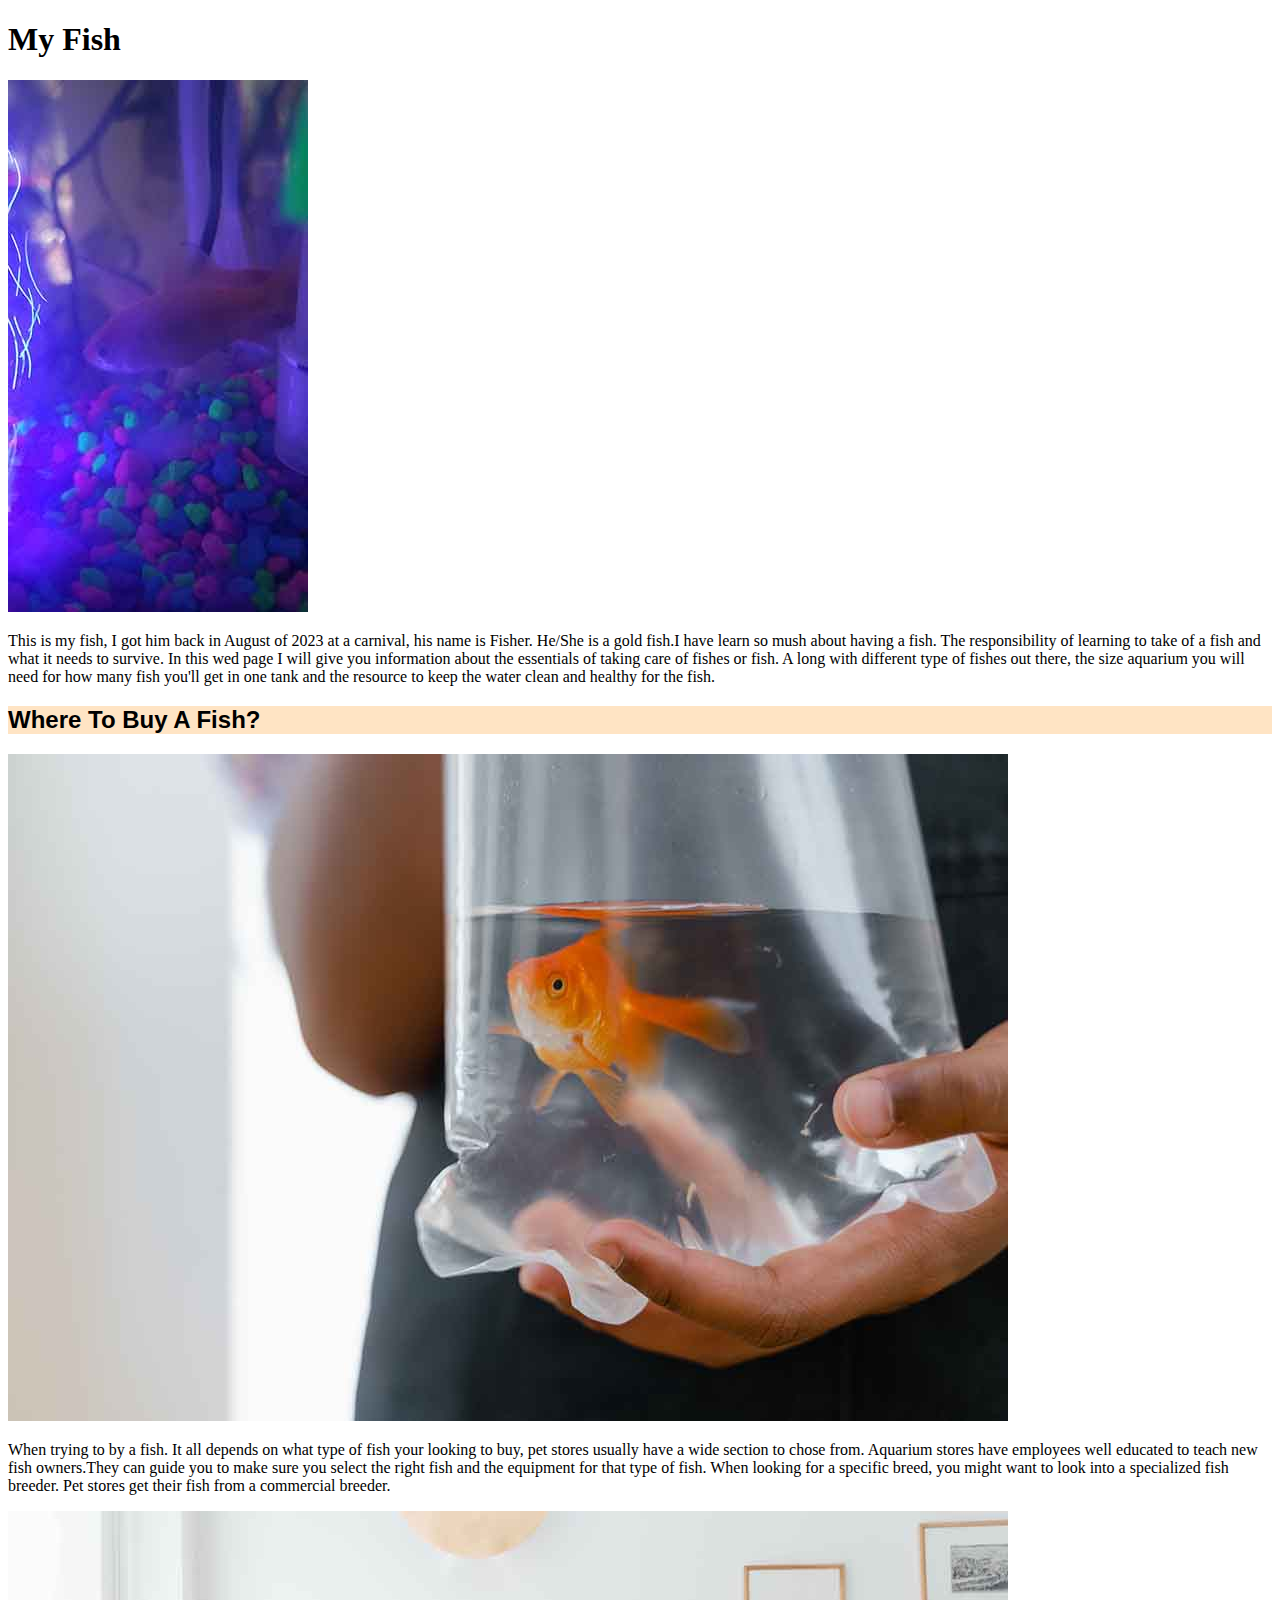
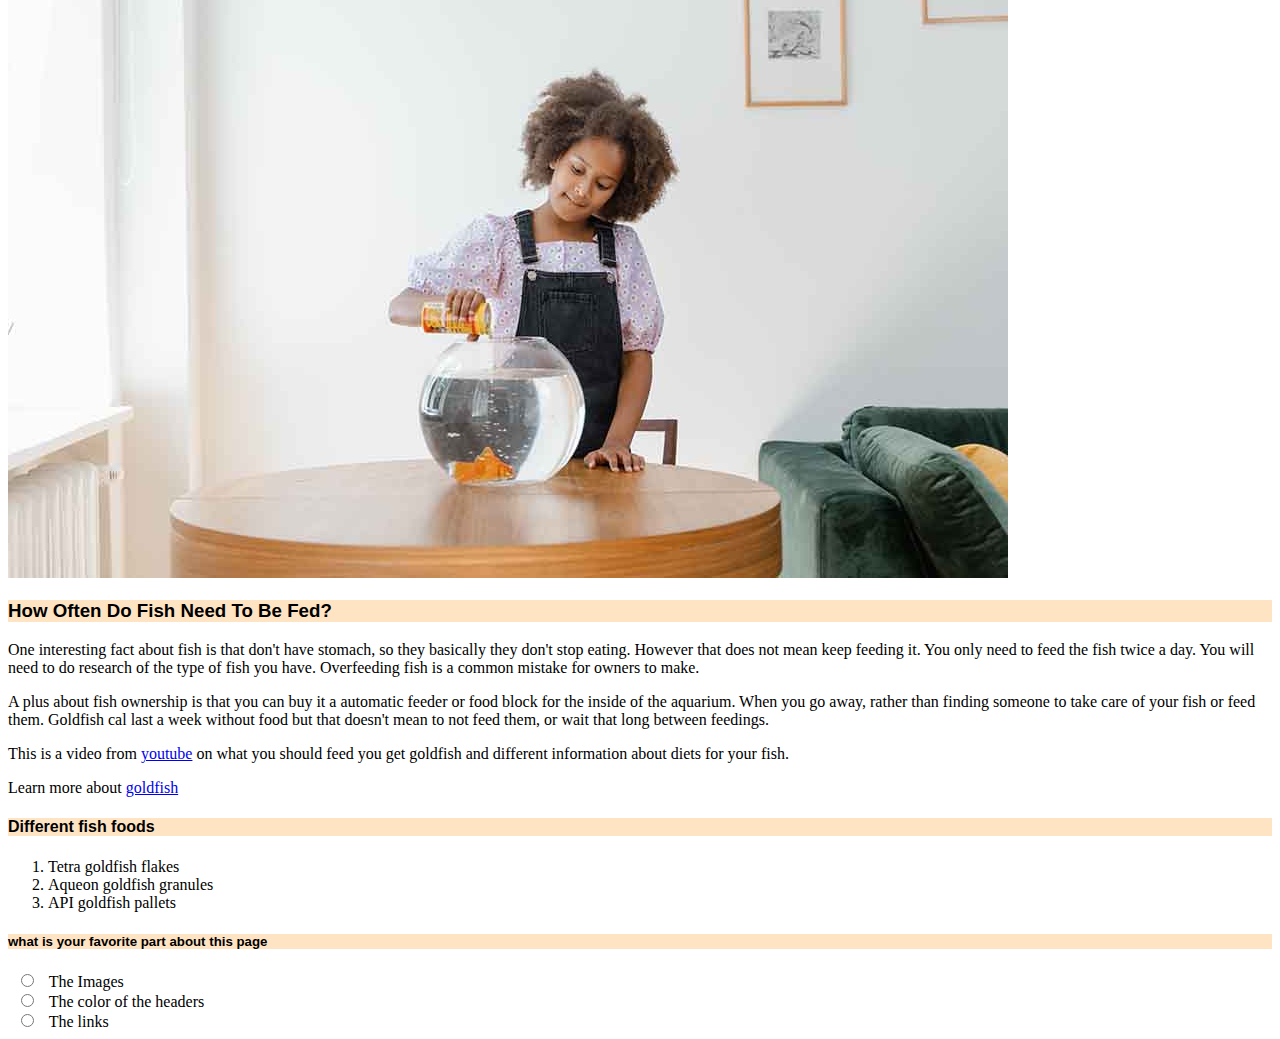
<file: index.html>
<!DOCTYPE html>
<html lang="en">
<head>
    <meta charset="UTF-8">
    <meta name="viewport" content="width=device-width, initial-scale=1.0">
    <title>Project 2 HTML 2</title>
    <link rel="stylesheet" href="main.css" type="text/css">

</head>
<body>
<H1> My Fish </H1>
<img src="images/my fish.jpg" alt="my fish">
<p> This is my fish, I got him back in August of 2023 at a carnival, his name is Fisher.
    He/She is a gold fish.I have learn so mush about having a fish. The responsibility of
    learning to take of a fish and what it needs to survive. In this wed page I will give you 
    information about the essentials of taking care of fishes or fish. A long with different type
      of fishes out there, the size aquarium you will need for how many fish you'll get
      in one tank and the resource to keep the water clean and healthy for the fish.  </p>
<h2 class="heading"> Where To Buy A Fish?</h2>
<img src="images/pexels-mart-production-8434624.jpg" alt="fish in a bag">
<p>When trying to by a fish. It all depends on what type of fish your looking to buy, pet 
    stores usually have a wide section to chose from. Aquarium stores have employees well
    educated to teach new fish owners.They can guide you to make sure you select the right 
    fish and the equipment for that type of fish. When looking for a specific breed, you might 
    want to look into a specialized fish breeder. Pet stores get their fish from a commercial breeder.  </p>
    <img src="images/pexels-mart-production-8434692.jpg" alt="">
<h3 class="heading">How Often Do Fish Need To Be Fed?</h3>
<p>One interesting fact about fish is that don't have stomach, so they basically they don't 
    stop eating. However that does not mean keep feeding it. You only need to feed the fish 
    twice a day. You will need to do research of the type of fish you have. Overfeeding fish 
    is a common mistake for owners to make.</p>
    <p>A plus about fish ownership is that you can buy it a automatic feeder or food block for 
        the inside of the aquarium. When you go away, rather than finding someone to take care 
        of your fish or feed them. Goldfish cal last a week without food but that doesn't mean
        to not feed them, or wait that long between feedings. </p>
    <p>This is a video from <a href="https://www.youtube.com/watch?v=JBn3blIcKa0" target="_blank">youtube</a> on 
        what you should feed you get goldfish and different information about diets for your fish. </p>
        <p>Learn more about <a href="goldfish.html">goldfish</a></p>
        <h4 class="heading">Different fish foods </h4>
        <ol>
            <li>Tetra goldfish flakes </li>
            <li>Aqueon goldfish granules</li>
            <li>API goldfish pallets</li>
        </ol>
        <H5 class="heading">what is your favorite part about this page</H5>
        <form>
              <input type="radio" id="html" name="fav_language" value="HTML">
              <label for="html">The Images</label><br>
              <input type="radio" id="css" name="fav_language" value="CSS">
              <label for="css">The color of the headers</label><br>
              <input type="radio" id="javascript" name="fav_language" value="JavaScript">
              <label for="javascript">The links</label>
            </form> 
            
</body>
</html>
</file>
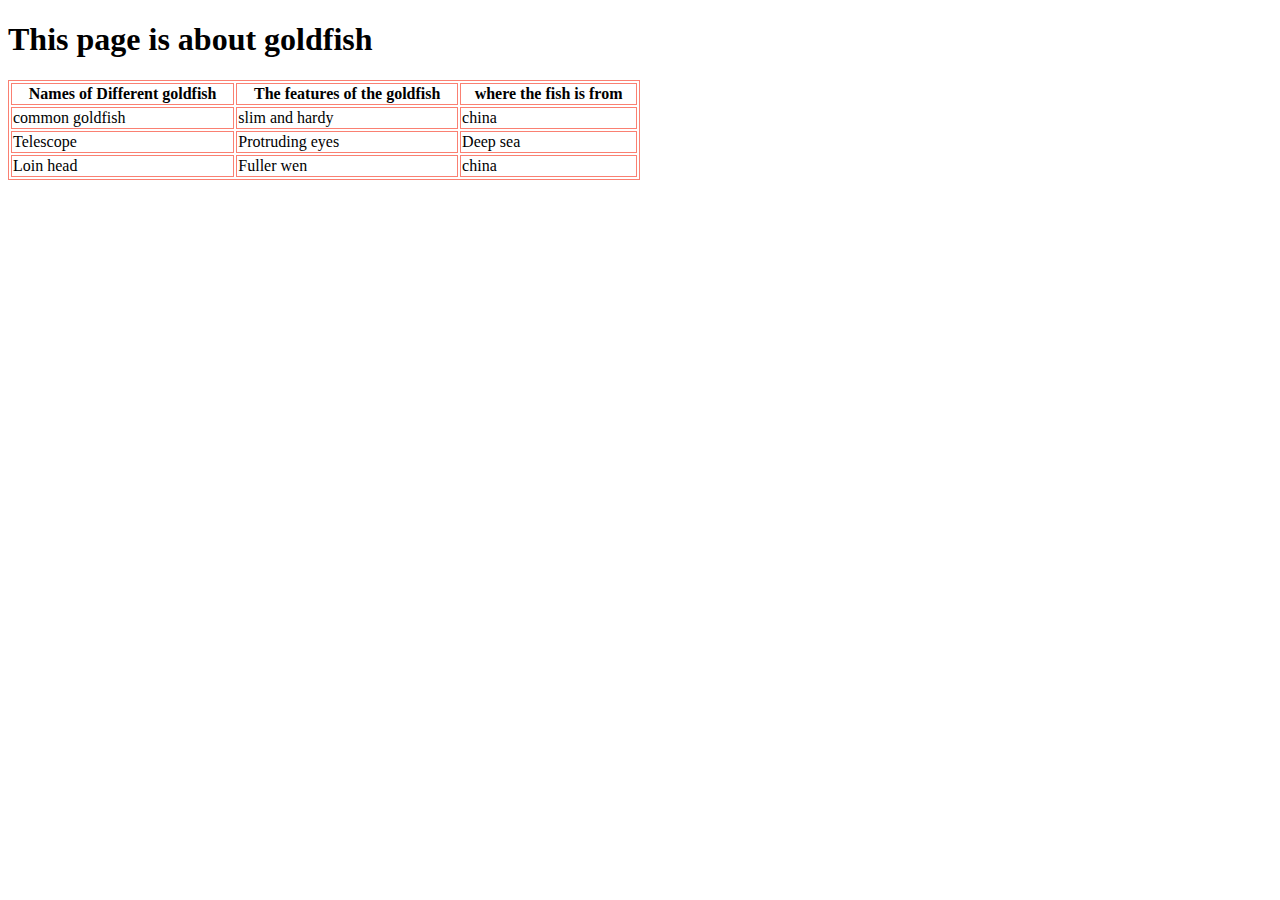
<file: goldfish.html>
<!DOCTYPE html>
<html lang="en">
<head>
    <meta charset="UTF-8">
    <meta name="viewport" content="width=device-width, initial-scale=1.0">
    <title>Document</title>
    <style>
        table, th, td{
            border:1px solid salmon;
         }
        
    </style>
</head>
<body>
    <h1>This page is about goldfish</h1>
<table style="width: 50%;">
    <tr>
        <th>Names of Different goldfish</th>
        <th>The features of the goldfish</th>
        <th>where the fish is from</th>
    </tr>
    <tr>
        <td>common goldfish</td>
        <td>slim and hardy</td>
        <td>china</td>
    </tr>
    <tr>
        <td>Telescope
            <td>Protruding eyes</td>
            <td>Deep sea</td>
        </td>
    </tr>
    <tr>
        <td>Loin head</td>
        <td>Fuller wen</td>
        <td>china</td>
    </tr>
</table>

</body>
</html>
</file>
<file: main.css>
.heading{
    background-color: bisque;
    font-family: 'Trebuchet MS', 'Lucida Sans Unicode', 'Lucida Grande', 'Lucida Sans', Arial, sans-serif;
}
</file>
